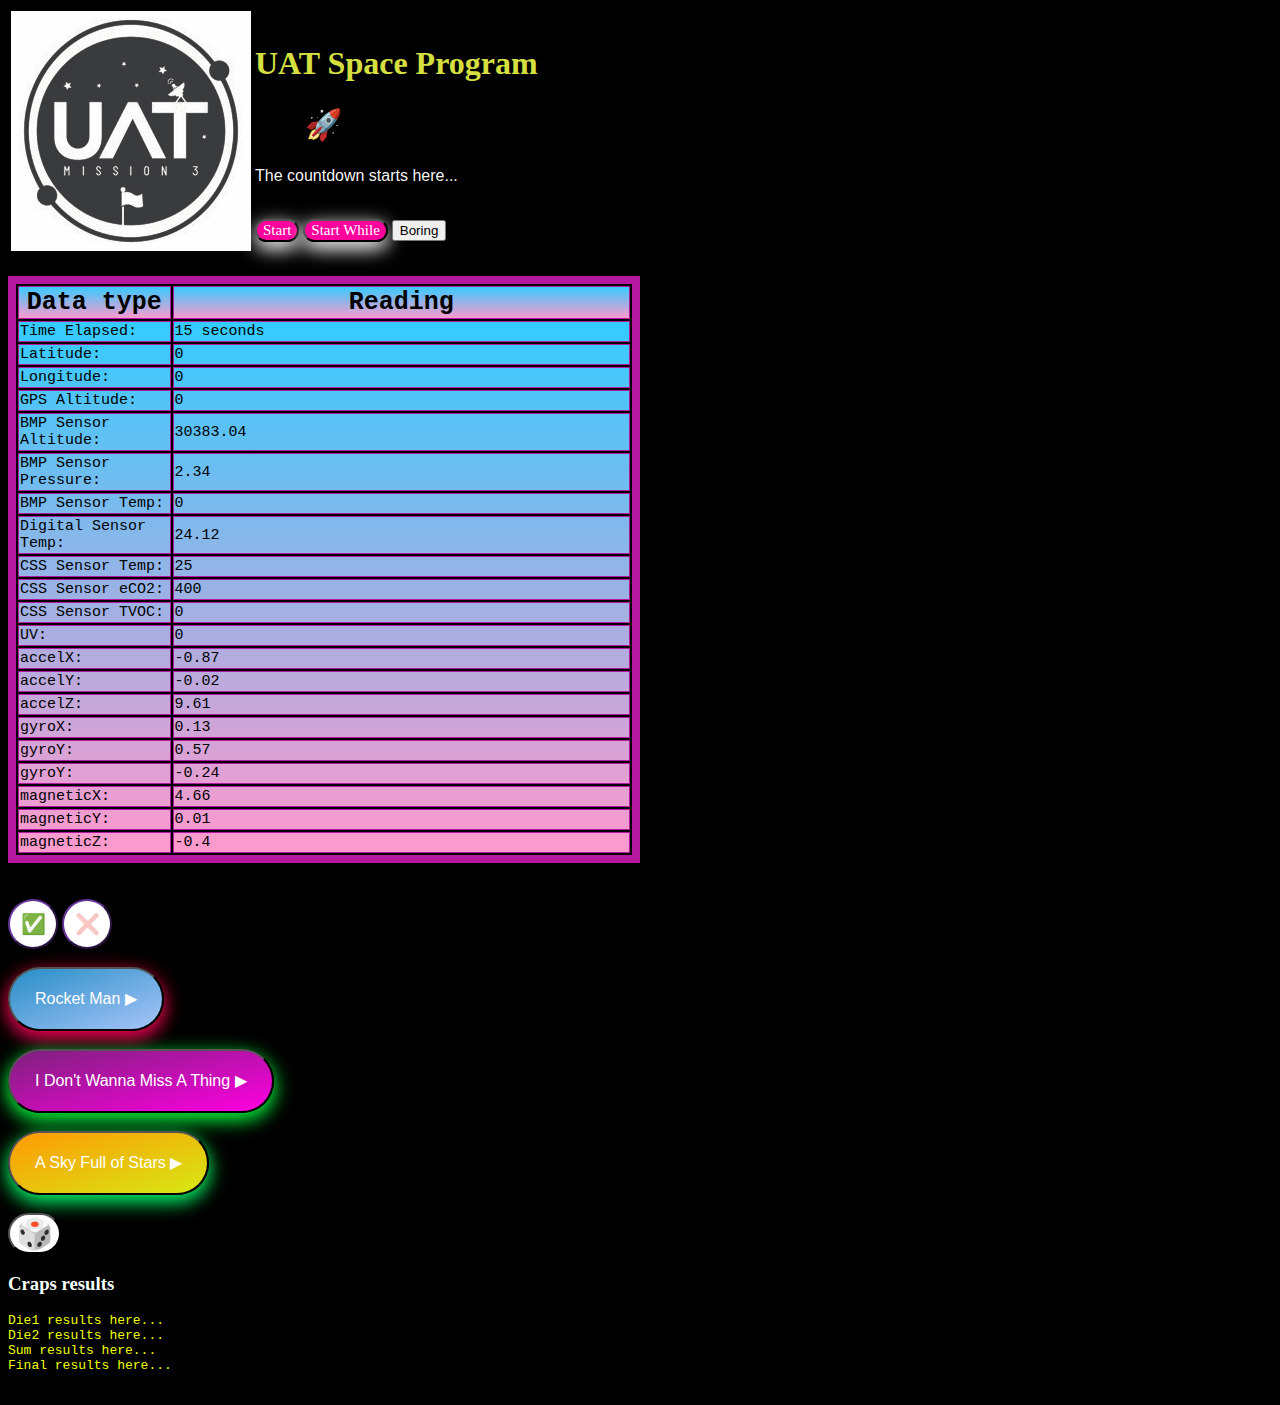
<file: indexW4.html>
<!DOCTYPE html>
<!--JACKELIN BRITTON


<html>

<head>
    <!--links my javascript file to the html file-->
    <script src="codeW4.js"></script>
    <!--This links my css file to this html-->
    <link href="styleTables.css" rel="stylesheet" type="text/css" />
    <!--This is where my title for the webpage goes-->

    <title>
        UAT Space Page
    </title>
</head>

<body>
    <table class="tableTop">
    <!--<table> tags allows you to add rows and cells-->
        <tr>
            <!--tr defines a row in a table-->
            <td><img src="UATspaceLogo.jpg" /></td>
        <!--the <td> tag is used to designate a cell (table data) within a table containing data.-->
            <td>
                <h1 style="color: rgb(213, 224, 64);">
                    UAT Space Program
                <!--<h1> tags is to add a header-->
                </h1>
                <h2 style="padding-left: 50px; font-size: 30px;">🚀</h2>
                <p><font face="Arial" size="3" style="color: rgba(255, 255, 255, 0.988);" id="countdownTimer"> The countdown starts here...</font></p>
                <!--id= is to identify an element. Gives atribute. We are linking the countdowntimer-->
                <br>
                <button button onclick="betterCountdown();" class="PlayWithButtons">Start</button>
                <button onclick="whileCount();" class="PlayWithButtons">Start While</button>
                <button> Boring</button>
                <!--<button> to create a button-->
                <!--onclick= it's a way to have user to interact with page-->
            </td>
        </tr>
    </table>
    <br>
    <table id="data" border="8" width="50%" bordercolor="#B5179E">
    <!--id= means what data/info we are putting in, border is to determine how thick the border will be, 
        width for how long (large)the table will be and bordercolor to add color to the border-->
        <col style="width: 25%;"
        <col style="width: 25%;" 
    <!-- col is for columns, style=width is for how big or small those columns are going to be-->
        <thead>
            <tr style="font-family: monospace; font-size: 15px; background: linear-gradient(to bottom, #33ccff 0%, #ff99cc 100%)">
                <th style="font-size: 25px;">Data type</th>
            <!--th is for table header-->
                <th style="font-size: 25px;" style="font-style: italic;">Reading</th>
            </tr>
        </thead>
        <tbody style="font-family: monospace; font-size: 15px; background: linear-gradient(to bottom, #33ccff 0%, #ff99cc 100%)">
        <!-- tbody tag is to determine how the info in the cells will look like by adding style -->
            <tr id="seconds"><td>Time Elapsed:</td><td>15 seconds</td></tr>
            <tr id="latitude"><td>Latitude:</td><td>0</td></tr>
            <tr id="longitude"><td>Longitude:</td><td>0</td></tr>
            <tr id="gps_altitude"><td>GPS Altitude:</td><td>0</td></tr>
            <tr id="bmpSensor_altitude"><td>BMP Sensor Altitude:</td><td>30383.04</td></tr>
            <tr id="bmpSensor_pressure"><td>BMP Sensor Pressure:</td><td>2.34</td></tr>
            <tr id="bmpSensor_temp"><td>BMP Sensor Temp:</td><td>0</td></tr>
            <tr id="bdigSensor_temp"><td>Digital Sensor Temp:</td><td>24.12</td></tr>
            <tr id="cssSensor_temp"><td>CSS Sensor Temp:</td><td>25</td></tr>
            <tr id="cssSensor_eCO2"><td>CSS Sensor eCO2:</td><td>400</td></tr>
            <tr id="cssSensor_TVOC"><td>CSS Sensor TVOC:</td><td>0</td></tr>
            <tr id="UV"><td>UV:</td><td>0</td></tr>
            <tr id="accelX"><td>accelX:</td><td>-0.87</td></tr>
            <tr id="accelY"><td>accelY:</td><td>-0.02</td></tr>
            <tr id="accelZ"><td>accelZ:</td><td>9.61</td></tr>
            <tr id="gyroX"><td>gyroX:</td><td>0.13</td></tr>
            <tr id="gyroY"><td>gyroY:</td><td>0.57</td></tr>
            <tr id="gyroZ"><td>gyroY:</td><td>-0.24</td></tr>
            <tr id="magneticX"><td>magneticX:</td><td>4.66</td></tr>
            <tr id="magneticY"><td>magneticY:</td><td>0.01</td></tr>
            <tr id="magneticZ"><td>magneticZ:</td><td>-0.4</td></tr>
        </tbody>
    </table>    
    <!-- br is for line break (to separate lanes)-->
    <br>
    <br>

    <button onclick="start(); playOver();" class="funWithButtons" id="startButton">✅</button>
    <!-- button tags to add a button-->
    <button class="funWithButtons" onclick="stop();" id="stopButton" disabled=true>❌</button>
    <!--class = to perform a task. Definition and usage-->
    <br>
    <br>
    <button class="btn" class="soundButton" onclick="playEltonJohn();"> Rocket Man ▶ </button>
    <!--onclick = instructs the browser to run a script when the visitor clicks a button-->
    <br>
    <br>
    <button class="btn1" class="soundButton" onclick="playAerosmith();"> I Don't Wanna Miss A Thing ▶ </button>
    <!-- soundButton to add sound by linking a mp3 file-->
    <br>
    <br>
    <button class="btn2" class="soundButton" onclick="playColdPlay();"> A Sky Full of Stars ▶ </button>
    <br>
    <br>
    <button onclick="play()" class="crapsWithButtons" style="font-size: 30px;">🎲</button>
    <br>
<!--to add some color to the craps results by specifying with different .divs-->
<style>

    .div-1 {
        font-family: monospace;
        color: #eeff00;
    }
        
    .div-2 {
        font-family: monospace;
        color: #eeff00;
    }
        
    .div-3 {
        font-family: monospace;
        color: #eeff00;
    }
 
    .div-4 {
        font-family: monospace;
        color: #eeff00;
    }
</style>
<!--.div-1 to .div-4 {} we can add font-family for font style and color-->

    <h3 style="color: mintcream;">Craps results</h3>
    <div class="div-1" id="die1Res">Die1 results here...</div>
    <div class="div-2" id="die2Res">Die2 results here...</div>
    <div class="div-3" id="sumRes">Sum results here...</div>
    <div class="div-4" id="finalRes">Final results here...</div>

</body>

</html>
</file>
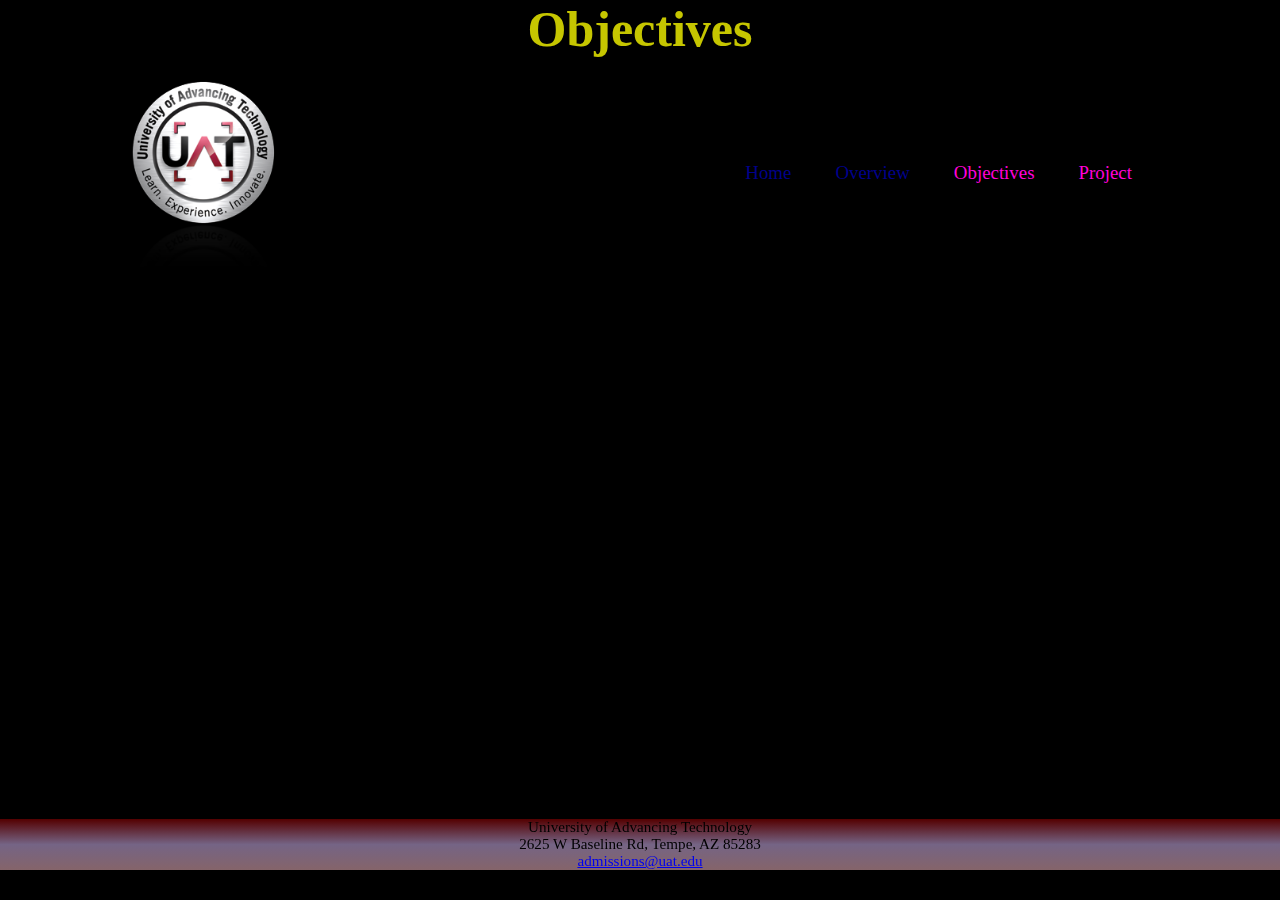
<file: objectives.html>
<html>
<head>
    <title>The Board of Objectives</title>
    <link rel="stylesheet" href="style.css">
</head>

<body> 
    <h1 style="color: rgba(255, 255, 0, 0.776);" class="glow">
        Objectives
    <!--<h1> tags is to add a header-->
    </h1>
<main>
    <div class="header">
        <nav>
            <div class="logo">
                <img src="uat-logo.png">
            </div>
            <div class="nav-links">
                <ul>
                    <li><a style="color:darkblue; font-family: cursive; font-size: 5mm;" href="#">Home</a></li>
                    <li><a style="color:darkblue; font-family: cursive; font-size: 5mm;" href="#">Overview</a></li>
                    <li><a style="color:rgb(255, 0, 217); font-family: cursive; font-size: 5mm;" href="#">Objectives</a></li>
                    <li><a style="color:rgb(255, 0, 217); font-family: cursive; font-size: 5mm;" href="#">Project</a></li>
                </ul>
            </div>
        </nav>
    </div>
    <p style="text-align: center; font-size: 4mm; font-family:fantasy; color: rgb(0, 0, 0);">            
        <!--<p> paragraph-->
            1. Develop, analyze, and integrate artificial intelligence applications and IoT systems.<br> 
            2. Demonstrate skills to design and create natural language processing systems.<br>
            3. Demonstrate designing and creating machine learning systems using best practices and patterns.<br>
            4. Demonstrate new and original data in deep learning by consuming big data with original algorithms.<br>
            5. Demonstrate software development skills using more than one programming language, development<br>
                environment, platform and source control system.<br>
            6. Describe, develop, analyze and integrate data structures, databases and database management systems.

    </p>
<center>
<div style="font-size: 4mm;" class="footer">
    <p>University of Advancing Technology
    <p>2625 W Baseline Rd, Tempe, AZ 85283</p>
    <a href="mailto:admissions@uat.edu">admissions@uat.edu</a></p>
</div>
</center>
</body>
</html>
</file>
<file: styleTables.css>
body {
    background-image: url("https://media1.giphy.com/media/BHNfhgU63qrks/giphy.gif?cid=ecf05e471jq3c3xg8qq5ievd57rbqueh9ai698ljve8ys0am&rid=giphy.gif&ct=g");
    /*background-image allows you to add the url from any images or gifs*/
    background-color:black;
    background-repeat:no-repeat;
    /* the no-repeat background tag helps you to avoid having the background image repeated*/
    background-position:top;
        /*to position your background image*/
    background-size:cover;
        /* bacground-size cover option will adjust the background image to fit the webpage*/
    background-origin:border-box;
/*position is where you want to have the image background. Size its pretty much how big/small and origin how the border would look like*/
}

.funWithButtons {
    width: 50px;
    height: 50px;
    background-color: white;
    font-size: 20px;
    border-radius: 200px;
    border-color: rebeccapurple;
}
.btn {
    background: linear-gradient(to right bottom,#278ec6,#a7c5f9); /* some background color */
    color: white; /* White text */
    border-radius: 200px; /*to make it circular*/
    font-size: 16px; /* Set a font size */
    padding: 10px 25px;/*to determine the position of the button*/
    line-height: 40px;
    min-width: 150px;
    text-align: center;
    cursor: pointer; /* Mouse pointer on hover */
    box-shadow: 0 8px 16px 0 rgba(255, 0, 212, 0.2), 0 6px 20px 0 rgb(255, 1, 56);/*to make the bottom of the bottom glow*/
}

.btn:hover { /*to make it change font and color when we hover over the button with our mouse*/
    background-color:pink;
    color:black;
}
.btn1 {
    background: linear-gradient(to right bottom,#7d217d,#ff00e1); /* some background color */
    color: white; /* White text */
    border-radius: 200px; /*to make it circular*/
    font-size: 16px; /* Set a font size */
    padding: 10px 25px;/*to determine the position of the button*/
    line-height: 40px;
    min-width: 150px;
    text-align: center;
    cursor: pointer; /* Mouse pointer on hover */
    box-shadow: 0 8px 16px 0 rgba(0, 255, 21, 0.2), 0 6px 20px 0 rgb(1, 255, 73);/*to make the bottom of the bottom glow*/
}

.btn1:hover { /*to make it change font and color when we hover over the button with our mouse*/
    background-color:rgb(91, 145, 227);
    color:black;
}
.btn2 {
    background: linear-gradient(to right bottom,#fe9a04,#d6e815); /* some background color */
    color: white; /* White text */
    border-radius: 200px; /*to make it circular*/
    font-size: 16px; /* Set a font size */
    padding: 10px 25px;/*to determine the position of the button*/
    line-height: 40px;
    min-width: 150px;
    text-align: center;
    cursor: pointer; /* Mouse pointer on hover */
    box-shadow: 0 8px 16px 0 rgba(0, 255, 229, 0.2), 0 6px 20px 0 rgb(1, 255, 73);/*to make the bottom of the bottom glow*/
}

.btn2:hover { /*to make it change font and color when we hover over the button with our mouse*/
    background-color:rgb(26, 230, 199);
    color:black;
}

.crapsWithButtons {
    background-color: rgb(255, 255, 255); /* some background color */
    color: rgb(0, 0, 0); /* White text */
    border-radius: 200px; /*to make it circular*/
    font-size: 15px; /* Set a font size */
    font-family: cursive;
    cursor: pointer; /* Mouse pointer on hover */

}

.crapsWithButtons:hover { /*to make it change font and color when we hover over the button with our mouse*/
    background-color:rgb(0, 0, 0);
    color:rgb(255, 255, 255);
}
.PlayWithButtons {
    background-color: rgb(255, 0, 157); /* some background color */
    color: rgb(255, 255, 255); /* White text */
    border-radius: 200px; /*to make it circular*/
    font-size: 15px; /* Set a font size */
    font-family: cursive;
    cursor: pointer; /* Mouse pointer on hover */
    box-shadow: 0 8px 16px 0 rgba(236, 236, 236, 0.2), 0 6px 20px 0 rgb(255, 255, 255);
}
</file>
<file: style.css>
*{
    margin: 0;
    padding: 0;
    font-family:'Lucida Sans', 'Lucida Sans Regular', 'Lucida Grande', 'Lucida Sans Unicode', Geneva, Verdana, sans-serif
    box-sizing:border-box;
}
body {
    background-image: url("https://media0.giphy.com/media/dxOuMI1VkSlxGhXk35/giphy.gif?cid=ecf05e473e2hm7t6ig5ww2uvo5vgpfbszuc8ncdteg92j04q&rid=giphy.gif&ct=s");
    /*background-image allows you to add the url from any images or gifs*/
    background-color:black;

    background-repeat:no-repeat;
    /* the no-repeat background tag helps you to avoid having the background image repeated*/
    background-position:center;
        /*to position your background image*/
    background-size:1000px;
        /* bacground-size cover option will adjust the background image to fit the webpage*/
    background-origin:border-box;
/*position is where you want to have the image background. Size its pretty much how big/small and origin how the border would look like*/
}

.glow {
    font-size: 50px;
    color: #fff;
    text-align: center;
    animation: glow 1s ease-in-out infinite alternate;
  }
  
  @-webkit-keyframes glow {
    from {
      text-shadow: 0 0 10px #fff, 0 0 20px #fff, 0 0 30px #eba2c7, 0 0 40px #8e506f, 0 0 50px #b400e6, 0 0 60px #e60073, 0 0 70px #e60073;
    }
    
    to {
      text-shadow: 0 0 20px #fff, 0 0 30px #4db2ff, 0 0 40px #4d5cff, 0 0 50px #4a80a2, 0 0 60px #4dbbff, 0 0 70px #1ddc9f, 0 0 80px #00ffd0;
    }
}

nav{
    width: 80%;
    position:sticky;
    margin: 20px auto;
    z-indez: 1;
    display: flex;
    align-items: center;
}
.logo{
    flex-basis: 20%;
}
.logo img{
    width: 150px;
}
.nav-links{
    flex: 1;
    text-align:right;
}
.nav-links ul li {
    list-style: none;
    display: inline-block;
    margin: 0 20px;
}
.nav-links ul li a{
    color: #fff;
    text-decoration: none;
    padding: 5px 0;
    position: relative;
}
.nav-links li a::before{
    content: '';
    background:#00ffee;
    width:0%;
    height:2px;
    position: absolute;
    bottom:0;
    left:0;
    transition:width 0.5s;
}
.nav-links li a:hover::before{
    width:100;

}

.category-list{
    display:flex;
    align-items:center;
    justify-content:center;
    margin-top:10px;
}

.category{
    width: 150px;
    height: 150px;
    background: rgba(128, 255, 0, 0.15);
    margin:0 15px;
}

.footer {
    position: fixed;
    left: 0;
    bottom: 30;
    width: 100%;
    background: linear-gradient(rgba(255, 0, 0, 0.331),rgba(224, 192, 255, 0.523),rgba(255, 192, 203, 0.523));
    color: rgb(0, 0, 0);
    text-align: center;
 }
 .category img{
     width:150px;
 }
</file>
